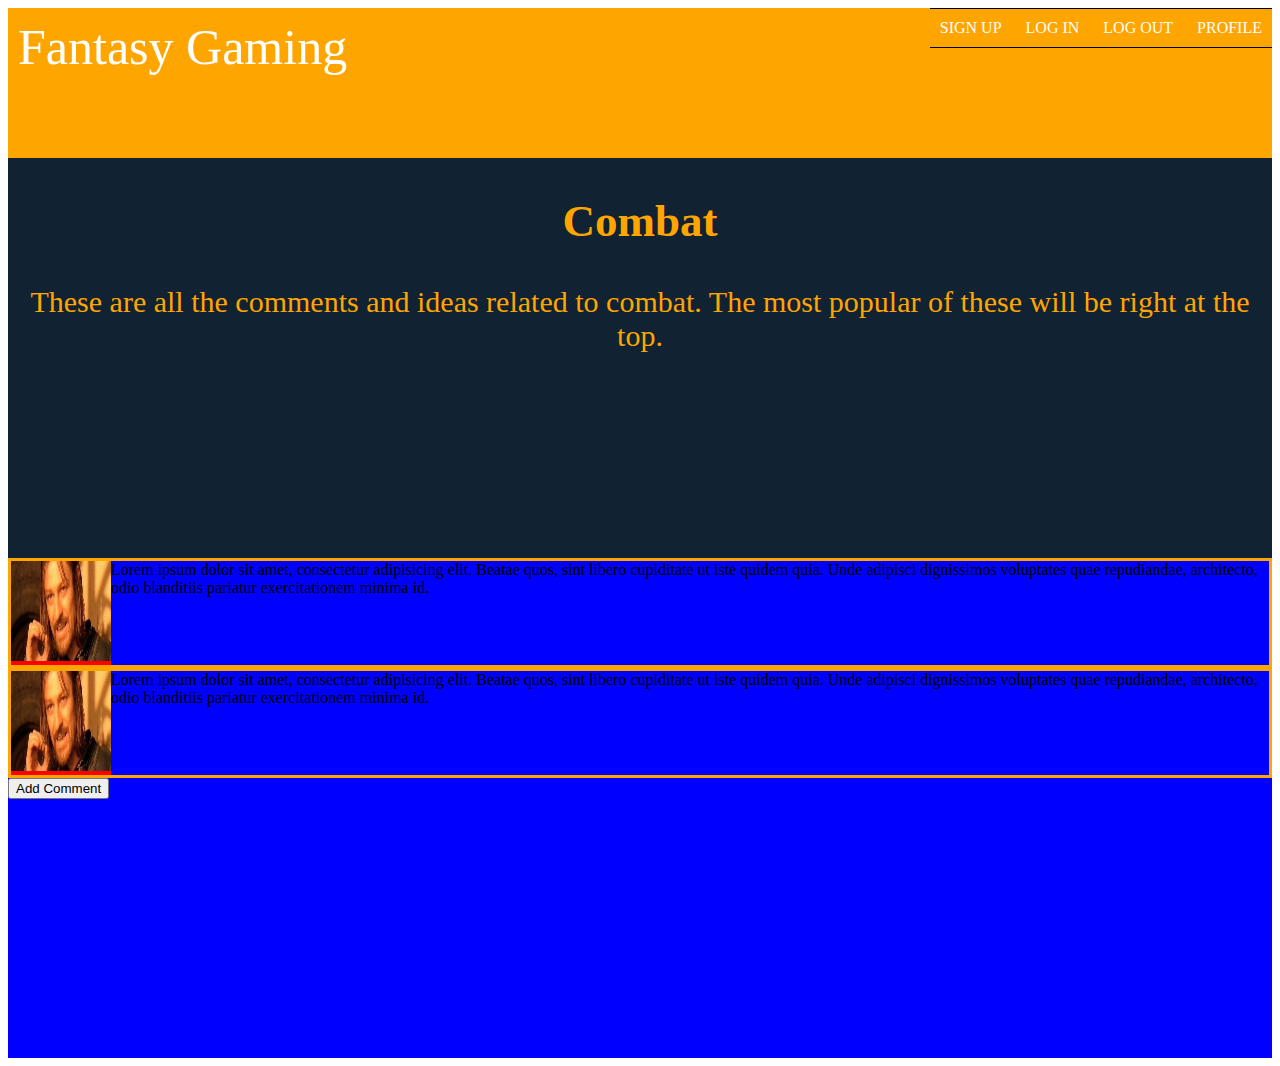
<file: combat.html>
<!DOCTYPE html>
<html lang="en">
<head>
	<meta charset="UTF-8">
	<title>
	</title>
	<link rel="stylesheet" href="home.css">
</head>
<body>
	<div class="hero">
		<header>
			<a href="file:///home/keith/sites/localhost/final-project-test/final-project-test/index.html" class="logo">Fantasy Gaming</a>
			<nav>
				<a href="file:///home/keith/sites/localhost/final-project-test/final-project-test/sign-up.html">Sign Up</a>
				<a href="file:///home/keith/sites/localhost/final-project-test/final-project-test/sign-in.html">Log In</a>
				<a href="/logout">Log Out</a>
				<a href="file:///home/keith/sites/localhost/final-project-test/final-project-test/profile.html">Profile</a>
			</nav>
		</header>
		<div class="sub-header">
			<div class="combat-head">
				<h2>Combat</h2>
				<div>These are all the comments and ideas related to combat.  The most popular of these will be right at the top.</div>
			</div>
		</div>
	</div>
	<main>
		<div class="comment">
			<div class="profile-picture">
				<a href="file:///home/keith/sites/localhost/final-project-test/final-project-test/profile.html"><img src="images/sample-profile.jpg" height="100" width="100" alt=""></a>
			</div>
			<div>
				Lorem ipsum dolor sit amet, consectetur adipisicing elit. Beatae quos, sint libero cupiditate ut iste quidem quia. Unde adipisci dignissimos voluptates quae repudiandae, architecto, odio blanditiis pariatur exercitationem minima id.
			</div>
		</div>
		<div class="comment">
			<div class="profile-picture">
				<a href="file:///home/keith/sites/localhost/final-project-test/final-project-test/profile.html"><img src="images/sample-profile.jpg" height="100" width="100" alt=""></a>
			</div>
			<div>
				Lorem ipsum dolor sit amet, consectetur adipisicing elit. Beatae quos, sint libero cupiditate ut iste quidem quia. Unde adipisci dignissimos voluptates quae repudiandae, architecto, odio blanditiis pariatur exercitationem minima id.
			</div>
		</div>
		<button>Add Comment</button>
	</main>
</body>
</html>
</file>
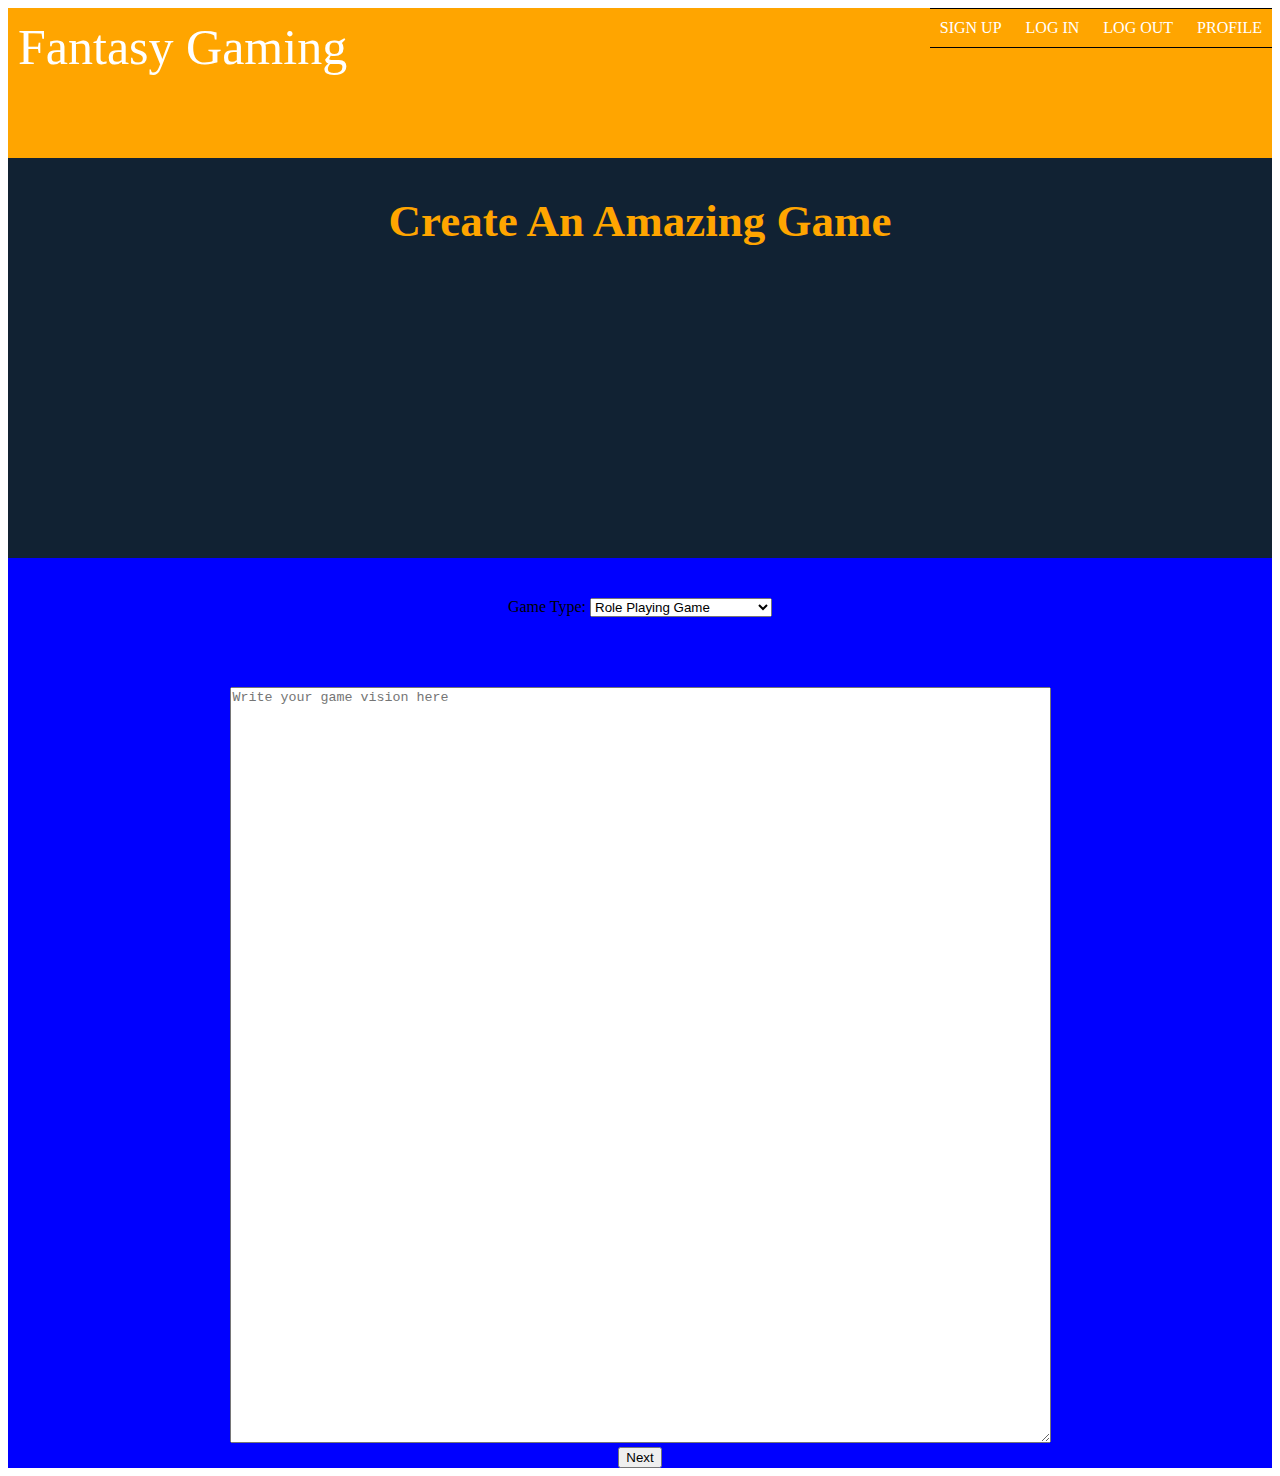
<file: game-create.html>
<!DOCTYPE html>
<html lang="en">
<head>
	<meta charset="UTF-8">
	<title>
	</title>
	<link rel="stylesheet" href="home.css">
</head>
<body>
	<div class="hero">
		<header>
			<a href="file:///home/keith/sites/localhost/final-project-test/final-project-test/index.html" class="logo">Fantasy Gaming</a>
			<nav>
				<a href="file:///home/keith/sites/localhost/final-project-test/final-project-test/sign-up.html">Sign Up</a>
				<a href="file:///home/keith/sites/localhost/final-project-test/final-project-test/sign-in.html">Log In</a>
				<a href="/logout">Log Out</a>
				<a href="file:///home/keith/sites/localhost/final-project-test/final-project-test/profile.html">Profile</a>
			</nav>
		</header>
		<div class="sub-header">
			<div class="game-create-head">
				<h2>Create An Amazing Game</h2>
			</div>
		</div>
	</div>
	<main>
		<form action="file:///home/keith/sites/localhost/final-project-test/final-project-test/wizard-page-1.html" class="game-create">
			Game Type: <select name="" id="">
				<option value="RPG">Role Playing Game</option>
				<option value="FPS">First Person Shooter </option>
				<option value="RTS">Real Time Strategy</option>
				<option value="AA">Action Adventure</option>
				<option value="MMO">Massive Multiplayer Online</option>
			</select><br>
			<textarea placeholder="Write your game vision here" name="" id="" cols="100" rows="50"></textarea><br>
			<button>Next</button>
		</form>
	</main>
</file>
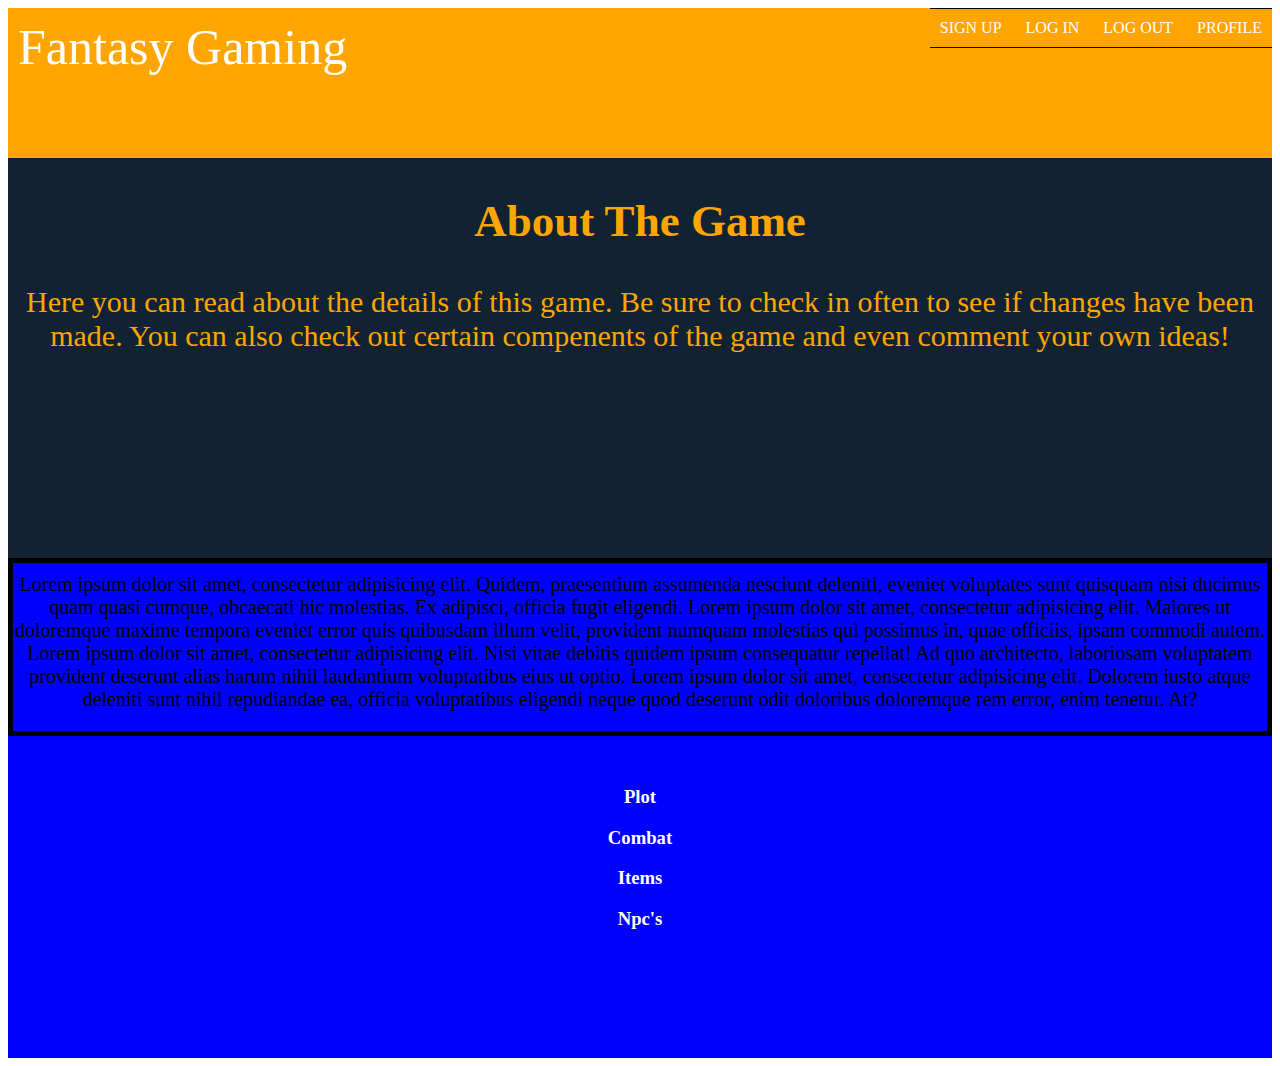
<file: game-details.html>
<!DOCTYPE html>
<html lang="en">
<head>
	<meta charset="UTF-8">
	<title>
	</title>
	<link rel="stylesheet" href="home.css">
</head>
<body>
	<div class="hero">
		<header>
			<a href="file:///home/keith/sites/localhost/final-project-test/final-project-test/index.html" class="logo">Fantasy Gaming</a>
			<nav>
				<a href="file:///home/keith/sites/localhost/final-project-test/final-project-test/sign-up.html">Sign Up</a>
				<a href="file:///home/keith/sites/localhost/final-project-test/final-project-test/sign-in.html">Log In</a>
				<a href="/logout">Log Out</a>
				<a href="file:///home/keith/sites/localhost/final-project-test/final-project-test/profile.html">Profile</a>
			</nav>
		</header>
		<div class="sub-header">
			<div class="game-details-head">
				<h2>About The Game</h2>
				<div>Here you can read about the details of this game.  Be sure to check in often to see if changes have been made.  You can also check out certain compenents of the game and even comment your own ideas!</div>
			</div>
		</div>
	</div>
	<main>
		<div class="game-details">
			<p>
				Lorem ipsum dolor sit amet, consectetur adipisicing elit. Quidem, praesentium assumenda nesciunt deleniti, eveniet voluptates sunt quisquam nisi ducimus quam quasi cumque, obcaecati hic molestias. Ex adipisci, officia fugit eligendi.
				Lorem ipsum dolor sit amet, consectetur adipisicing elit. Maiores ut doloremque maxime tempora eveniet error quis quibusdam illum velit, provident numquam molestias qui possimus in, quae officiis, ipsam commodi autem.
				Lorem ipsum dolor sit amet, consectetur adipisicing elit. Nisi vitae debitis quidem ipsum consequatur repellat! Ad quo architecto, laboriosam voluptatem provident deserunt alias harum nihil laudantium voluptatibus eius ut optio.
				Lorem ipsum dolor sit amet, consectetur adipisicing elit. Dolorem iusto atque deleniti sunt nihil repudiandae ea, officia voluptatibus eligendi neque quod deserunt odit doloribus doloremque rem error, enim tenetur. At?
			</p>
		</div>
		<div class="game-components">
			<h3>
				<a href="file:///home/keith/sites/localhost/final-project-test/final-project-test/plot.html">Plot</a>
			</h3>
			<h3>
				<a href="file:///home/keith/sites/localhost/final-project-test/final-project-test/combat.html">Combat</a>
			</h3>
			<h3>
				<a href="file:///home/keith/sites/localhost/final-project-test/final-project-test/item.html">Items</a>
			</h3>
			<h3>
				<a href="file:///home/keith/sites/localhost/final-project-test/final-project-test/npc.html">Npc's</a>
			</h3>
		</div>
	</main>
</body>
</html>
</file>
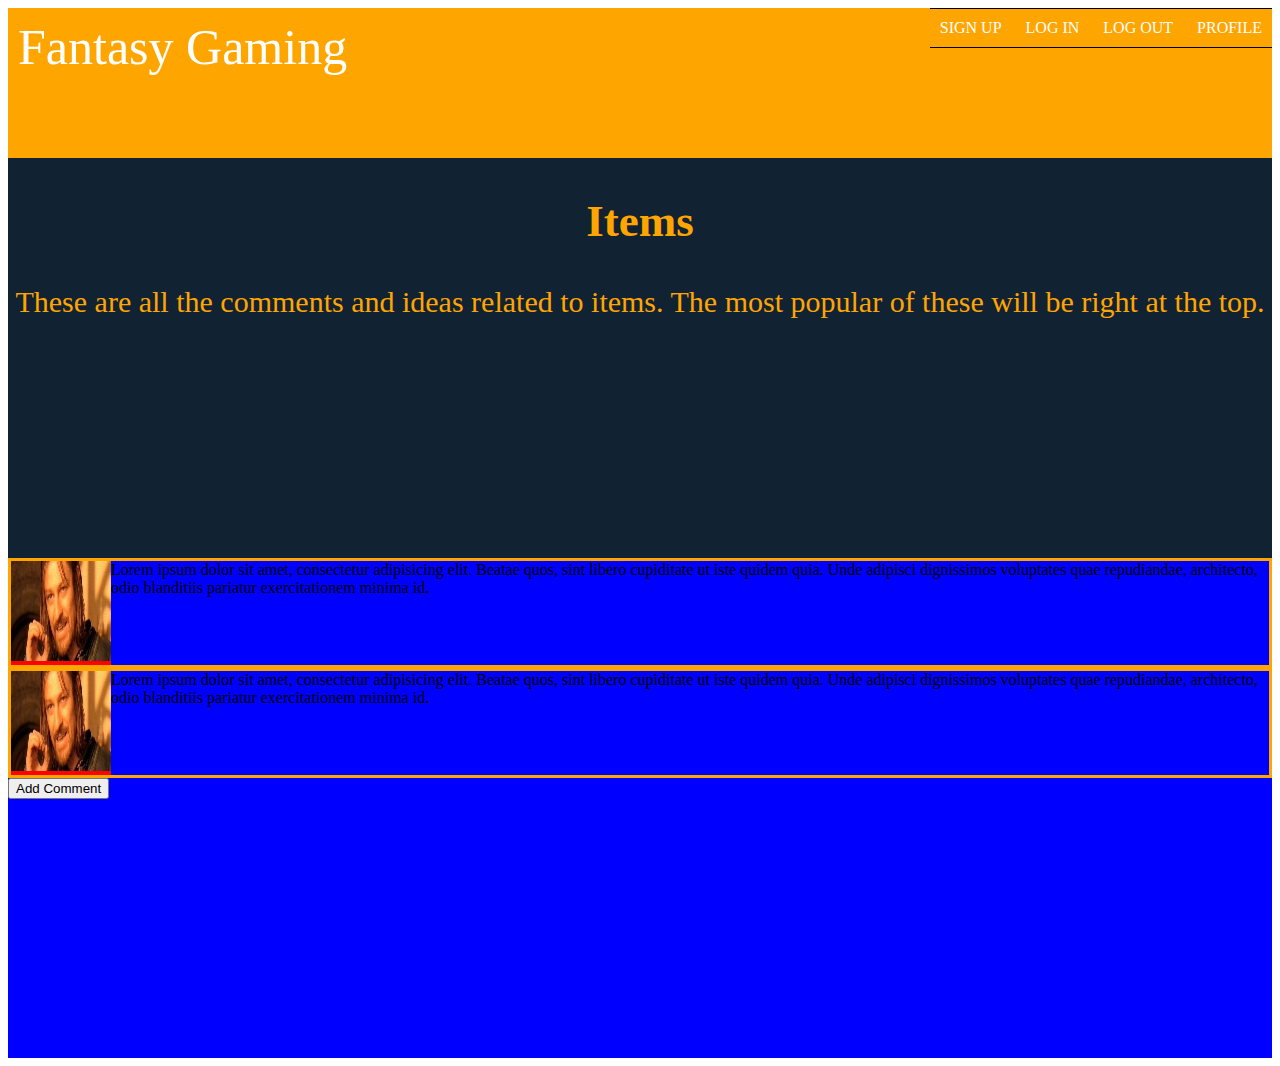
<file: item.html>
<!DOCTYPE html>
<html lang="en">
<head>
	<meta charset="UTF-8">
	<title>
	</title>
	<link rel="stylesheet" href="home.css">
</head>
<body>
	<div class="hero">
		<header>
			<a href="file:///home/keith/sites/localhost/final-project-test/final-project-test/index.html" class="logo">Fantasy Gaming</a>
			<nav>
				<a href="file:///home/keith/sites/localhost/final-project-test/final-project-test/sign-up.html">Sign Up</a>
				<a href="file:///home/keith/sites/localhost/final-project-test/final-project-test/sign-in.html">Log In</a>
				<a href="/logout">Log Out</a>
				<a href="file:///home/keith/sites/localhost/final-project-test/final-project-test/profile.html">Profile</a>
			</nav>
		</header>
		<div class="sub-header">
			<div class="item-head">
				<h2>Items</h2>
				<div>These are all the comments and ideas related to items.  The most popular of these will be right at the top.</div>
			</div>
		</div>
	</div>
	<main>
		<div class="comment">
			<div class="profile-picture">
				<a href="file:///home/keith/sites/localhost/final-project-test/final-project-test/profile.html"><img src="images/sample-profile.jpg" height="100" width="100" alt=""></a>
			</div>
			<div>
				Lorem ipsum dolor sit amet, consectetur adipisicing elit. Beatae quos, sint libero cupiditate ut iste quidem quia. Unde adipisci dignissimos voluptates quae repudiandae, architecto, odio blanditiis pariatur exercitationem minima id.
			</div>
		</div>
		<div class="comment">
			<div class="profile-picture">
				<a href="file:///home/keith/sites/localhost/final-project-test/final-project-test/profile.html"><img src="images/sample-profile.jpg" height="100" width="100" alt=""></a>
			</div>
			<div>
				Lorem ipsum dolor sit amet, consectetur adipisicing elit. Beatae quos, sint libero cupiditate ut iste quidem quia. Unde adipisci dignissimos voluptates quae repudiandae, architecto, odio blanditiis pariatur exercitationem minima id.
			</div>
		</div>
		<button>Add Comment</button>
	</main>
</body>
</html>
</file>
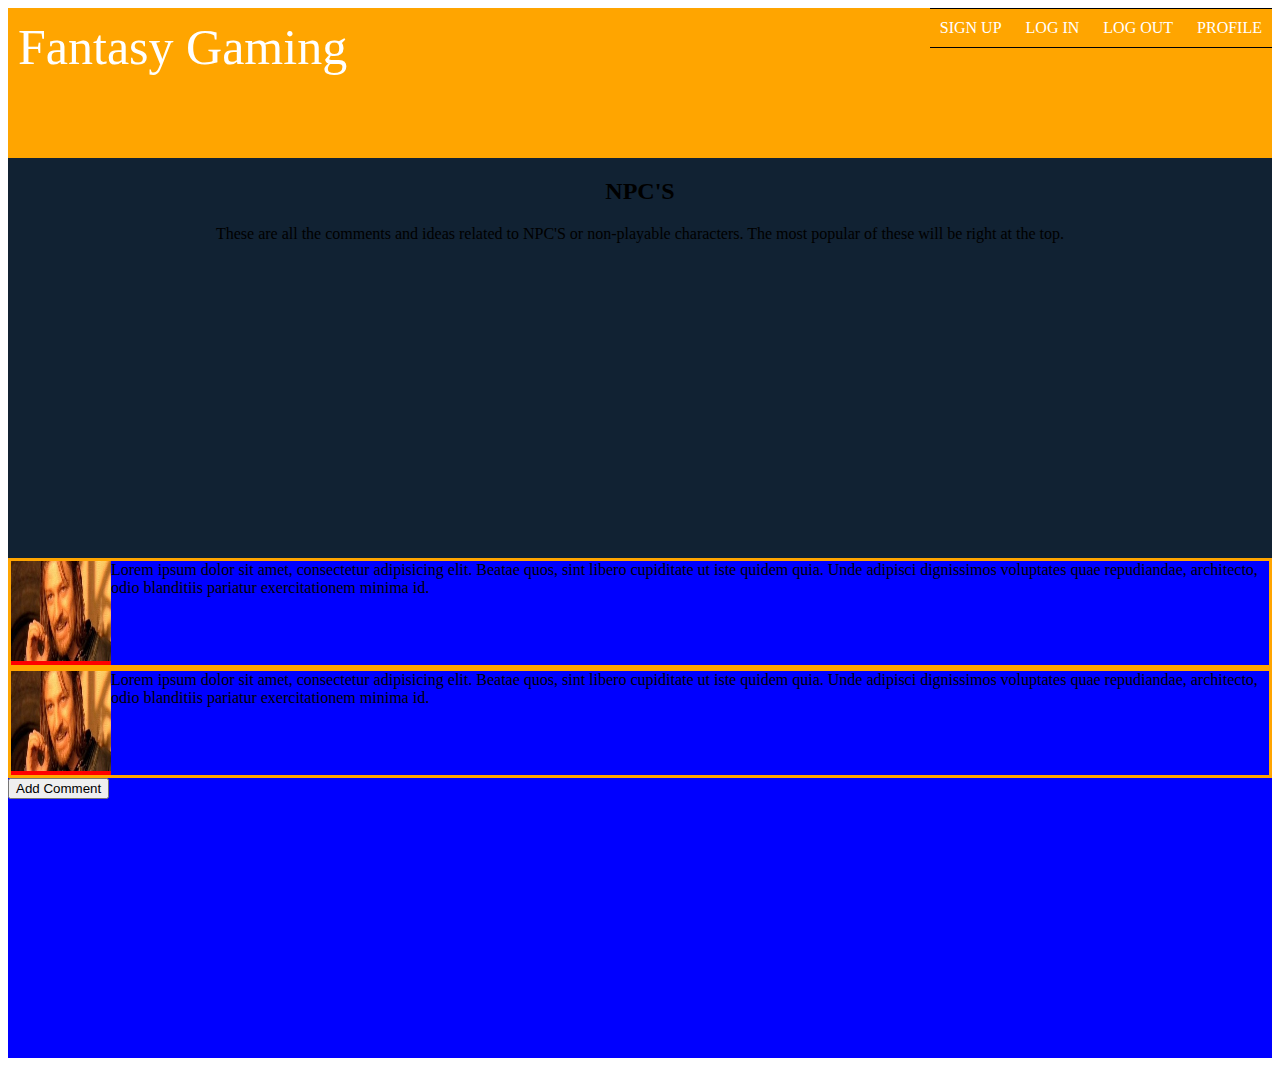
<file: npc.html>
<!DOCTYPE html>
<html lang="en">
<head>
	<meta charset="UTF-8">
	<title>
	</title>
	<link rel="stylesheet" href="home.css">
</head>
<body>
	<div class="hero">
		<header>
			<a href="file:///home/keith/sites/localhost/final-project-test/final-project-test/index.html" class="logo">Fantasy Gaming</a>
			<nav>
				<a href="file:///home/keith/sites/localhost/final-project-test/final-project-test/sign-up.html">Sign Up</a>
				<a href="file:///home/keith/sites/localhost/final-project-test/final-project-test/sign-in.html">Log In</a>
				<a href="/logout">Log Out</a>
				<a href="file:///home/keith/sites/localhost/final-project-test/final-project-test/profile.html">Profile</a>
			</nav>
		</header>
		<div class="sub-header">
			<div class="npc-head">
				<h2>NPC'S</h2>
				<div>These are all the comments and ideas related to NPC'S or non-playable characters.  The most popular of these will be right at the top.</div>
			</div>
		</div>
	</div>
	<main>
		<div class="comment">
			<div class="profile-picture">
				<a href="file:///home/keith/sites/localhost/final-project-test/final-project-test/profile.html"><img src="images/sample-profile.jpg" height="100" width="100" alt=""></a>
			</div>
			<div>
				Lorem ipsum dolor sit amet, consectetur adipisicing elit. Beatae quos, sint libero cupiditate ut iste quidem quia. Unde adipisci dignissimos voluptates quae repudiandae, architecto, odio blanditiis pariatur exercitationem minima id.
			</div>
		</div>
		<div class="comment">
			<div class="profile-picture">
				<a href="file:///home/keith/sites/localhost/final-project-test/final-project-test/profile.html"><img src="images/sample-profile.jpg" height="100" width="100" alt=""></a>
			</div>
			<div>
				Lorem ipsum dolor sit amet, consectetur adipisicing elit. Beatae quos, sint libero cupiditate ut iste quidem quia. Unde adipisci dignissimos voluptates quae repudiandae, architecto, odio blanditiis pariatur exercitationem minima id.
			</div>
		</div>
		<button>Add Comment</button>
	</main>
</body>
</html>
</file>
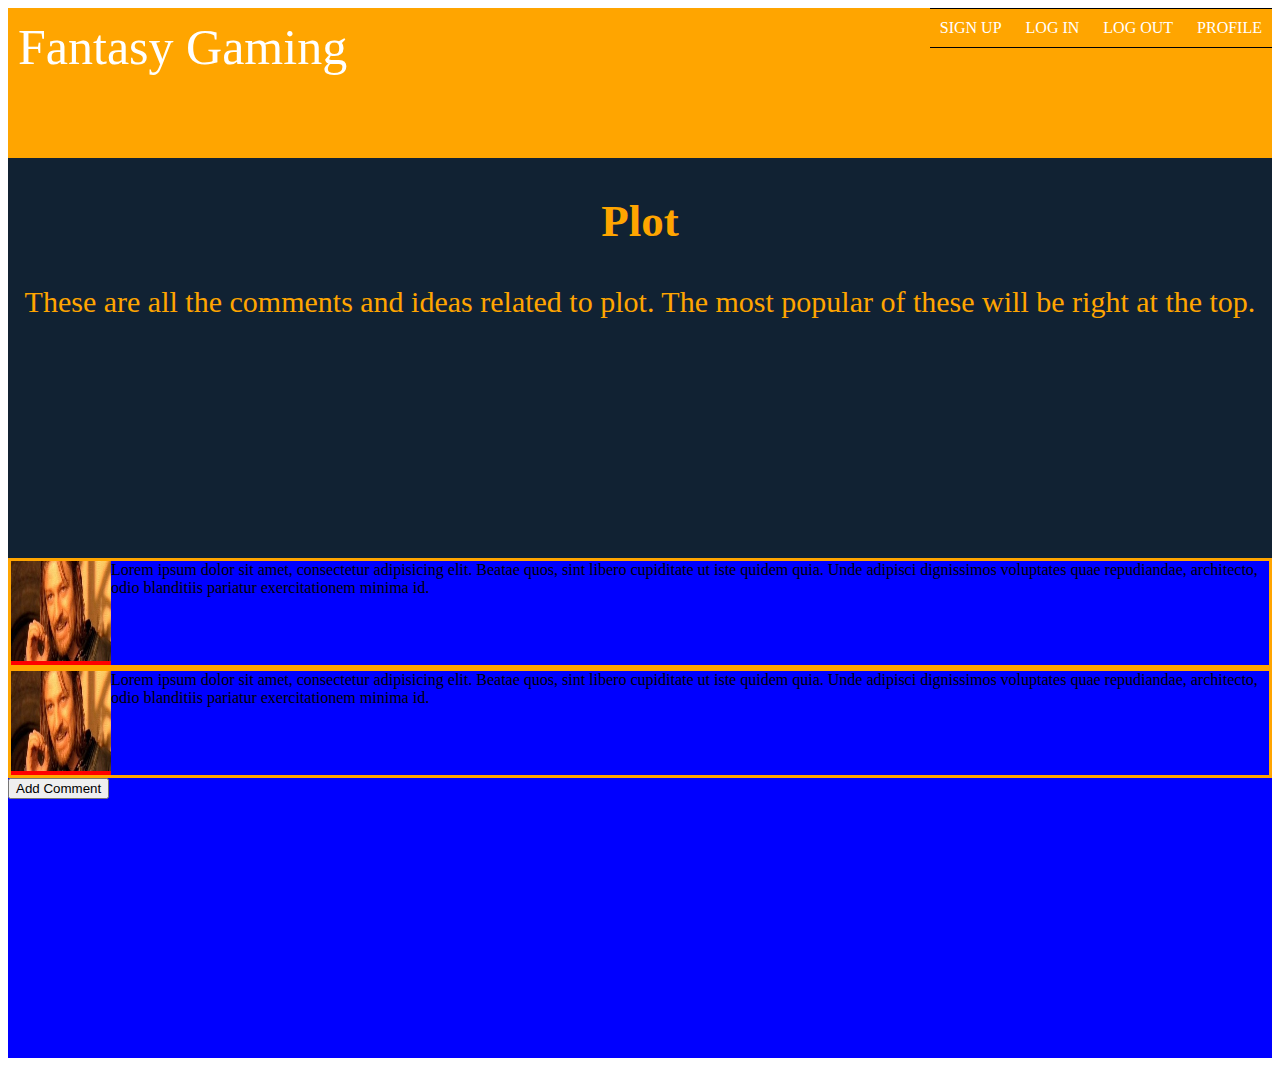
<file: plot.html>
<!DOCTYPE html>
<html lang="en">
<head>
	<meta charset="UTF-8">
	<title>
	</title>
	<link rel="stylesheet" href="home.css">
</head>
<body>
	<div class="hero">
		<header>
			<a href="file:///home/keith/sites/localhost/final-project-test/final-project-test/index.html" class="logo">Fantasy Gaming</a>
			<nav>
				<a href="file:///home/keith/sites/localhost/final-project-test/final-project-test/sign-up.html">Sign Up</a>
				<a href="file:///home/keith/sites/localhost/final-project-test/final-project-test/sign-in.html">Log In</a>
				<a href="/logout">Log Out</a>
				<a href="file:///home/keith/sites/localhost/final-project-test/final-project-test/profile.html">Profile</a>
			</nav>
		</header>
		<div class="sub-header">
			<div class="plot-head">
				<h2>Plot</h2>
				<div>These are all the comments and ideas related to plot.  The most popular of these will be right at the top.</div>
			</div>
		</div>
	</div>
	<main>
		<div class="comment">
			<div class="profile-picture">
				<a href="file:///home/keith/sites/localhost/final-project-test/final-project-test/profile.html"><img src="images/sample-profile.jpg" height="100" width="100" alt=""></a>
			</div>
			<div>
					Lorem ipsum dolor sit amet, consectetur adipisicing elit. Beatae quos, sint libero cupiditate ut iste quidem quia. Unde adipisci dignissimos voluptates quae repudiandae, architecto, odio blanditiis pariatur exercitationem minima id.
			</div>
		</div>
		<div class="comment">
			<div class="profile-picture">
				<a href="file:///home/keith/sites/localhost/final-project-test/final-project-test/profile.html"><img src="images/sample-profile.jpg" height="100" width="100" alt=""></a>
			</div>
			<div>
				Lorem ipsum dolor sit amet, consectetur adipisicing elit. Beatae quos, sint libero cupiditate ut iste quidem quia. Unde adipisci dignissimos voluptates quae repudiandae, architecto, odio blanditiis pariatur exercitationem minima id.
			</div>
		</div>
		<button>Add Comment</button>
	</main>
</body>
</html>
</file>
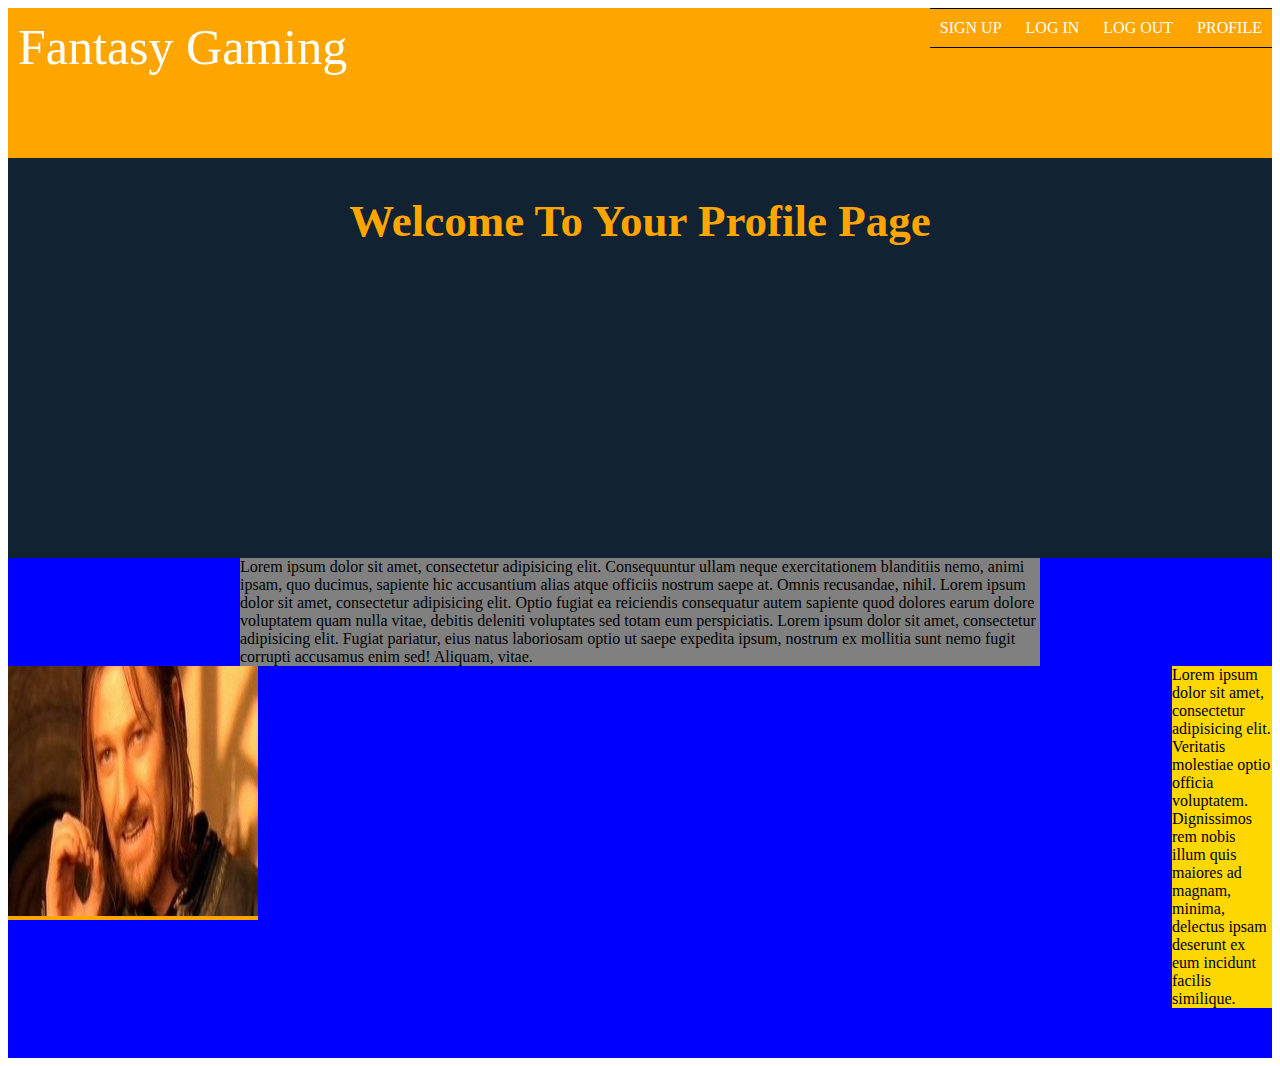
<file: profile.html>
<!DOCTYPE html>
<html lang="en">
<head>
	<meta charset="UTF-8">
	<title>
	</title>
	<link rel="stylesheet" href="home.css">
</head>
<body>
	<div class="hero">
		<header>
			<a href="file:///home/keith/sites/localhost/final-project-test/final-project-test/index.html" class="logo">Fantasy Gaming</a>
			<nav>
				<a href="file:///home/keith/sites/localhost/final-project-test/final-project-test/sign-up.html">Sign Up</a>
				<a href="file:///home/keith/sites/localhost/final-project-test/final-project-test/sign-in.html">Log In</a>
				<a href="/logout">Log Out</a>
				<a href="file:///home/keith/sites/localhost/final-project-test/final-project-test/profile.html">Profile</a>
			</nav>
		</header>
			<div class="sub-header">
			<div class="profile-head">
				<h2>Welcome To Your Profile Page</h2>
			</div>
		</div>
	</div>
	<main>
		<div class="update-section">
			Lorem ipsum dolor sit amet, consectetur adipisicing elit. Consequuntur ullam neque exercitationem blanditiis nemo, animi ipsam, quo ducimus, sapiente hic accusantium alias atque officiis nostrum saepe at. Omnis recusandae, nihil.
			Lorem ipsum dolor sit amet, consectetur adipisicing elit. Optio fugiat ea reiciendis consequatur autem sapiente quod dolores earum dolore voluptatem quam nulla vitae, debitis deleniti voluptates sed totam eum perspiciatis.
			Lorem ipsum dolor sit amet, consectetur adipisicing elit. Fugiat pariatur, eius natus laboriosam optio ut saepe expedita ipsum, nostrum ex mollitia sunt nemo fugit corrupti accusamus enim sed! Aliquam, vitae.
		</div>
		<div class="profle">
			<div class="profile-pic">
				<img src="images/sample-profile.jpg" height="250" width="250" alt="">
			</div>
			<div class="user-details">
				Lorem ipsum dolor sit amet, consectetur adipisicing elit. Veritatis molestiae optio officia voluptatem. Dignissimos rem nobis illum quis maiores ad magnam, minima, delectus ipsam deserunt ex eum incidunt facilis similique.
			</div>
		</div>
	</main>
</file>
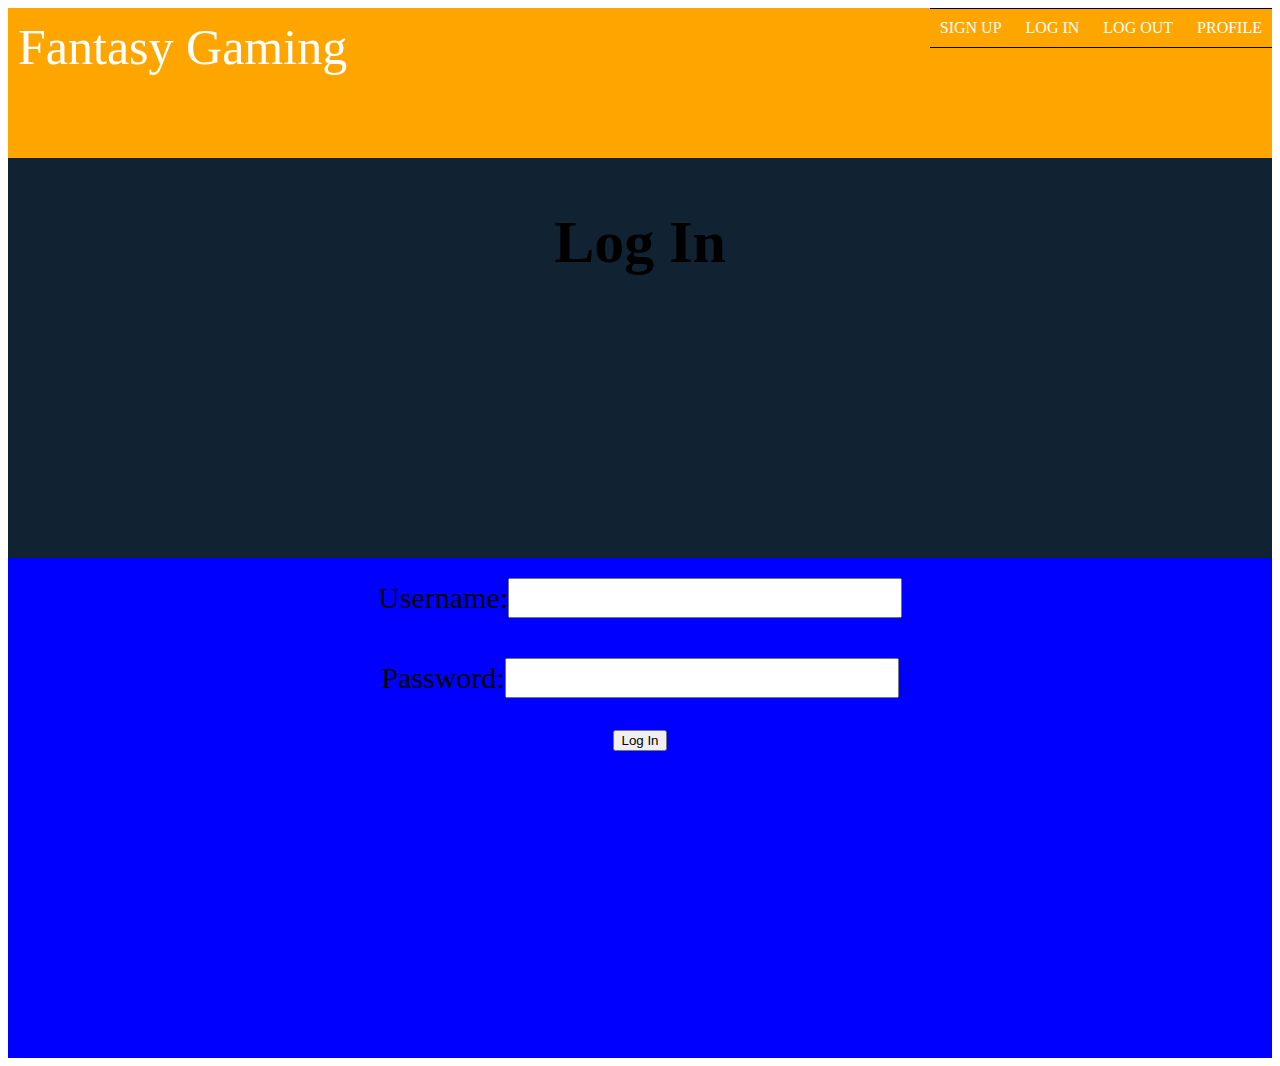
<file: sign-in.html>
<!DOCTYPE html>
<html lang="en">
<head>
	<meta charset="UTF-8">
	<title>
	</title>
	<link rel="stylesheet" href="home.css">
</head>
<body>
	<div class="hero">
		<header>
			<a href="file:///home/keith/sites/localhost/final-project-test/final-project-test/index.html" class="logo">Fantasy Gaming</a>
			<nav>
				<a href="file:///home/keith/sites/localhost/final-project-test/final-project-test/sign-up.html">Sign Up</a>
				<a href="file:///home/keith/sites/localhost/final-project-test/final-project-test/sign-in.html">Log In</a>
				<a href="/logout">Log Out</a>
				<a href="file:///home/keith/sites/localhost/final-project-test/final-project-test/profile.html">Profile</a>
			</nav>
		</header>
		<div class="sub-header">
			<div class="sign-in-head">
				<h2>Log In</h2>
			</div>
		</div>
	</div>
	</div>
	<main>
		<form action="" class="sign-in">
			Username:<input type="text"><br>
			Password:<input type="text"><br>
			<button>Log In</button>
		</form>
	</main>
</file>
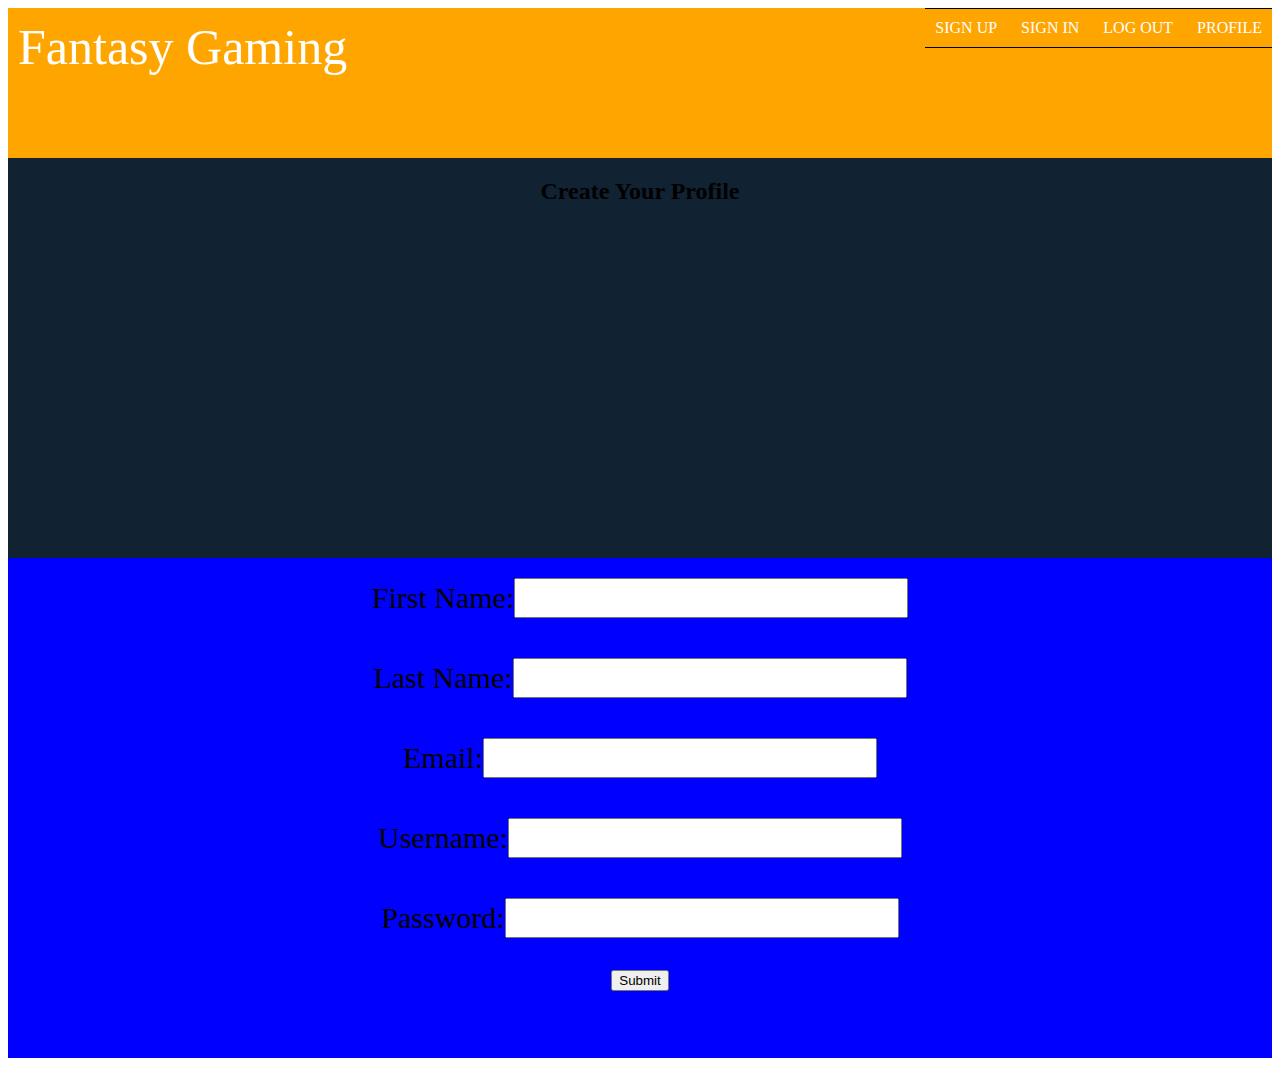
<file: sign-up.html>
<!DOCTYPE html>
<html lang="en">
<head>
	<meta charset="UTF-8">
	<title>
	</title>
	<link rel="stylesheet" href="home.css">
</head>
<body>
	<div class="hero">
		<header>
			<a href="file:///home/keith/sites/localhost/final-project-test/final-project-test/index.html" class="logo">Fantasy Gaming</a>
			<nav>
				<a href="file:///home/keith/sites/localhost/final-project-test/final-project-test/sign-up.html">Sign Up</a>
				<a href="/signin">Sign In</a>
				<a href="/logout">Log Out</a>
				<a href="file:///home/keith/sites/localhost/final-project-test/final-project-test/profile.html">Profile</a>
			</nav>
		</header>
		<div class="sub-header">
			<div>
				<h2>Create Your Profile</h2>
			</div>
		</div>
	</div>
	</div>
	<main>
		<form action="" class="sign-up">
			First Name:<input type="text"><br>
			Last Name:<input type="text"><br>
			Email:<input type="email"><br>
			Username:<input type="text"><br>
			Password:<input type="text"><br>
			<button>Submit</button>
		</form>
	</main>
</body>
</file>
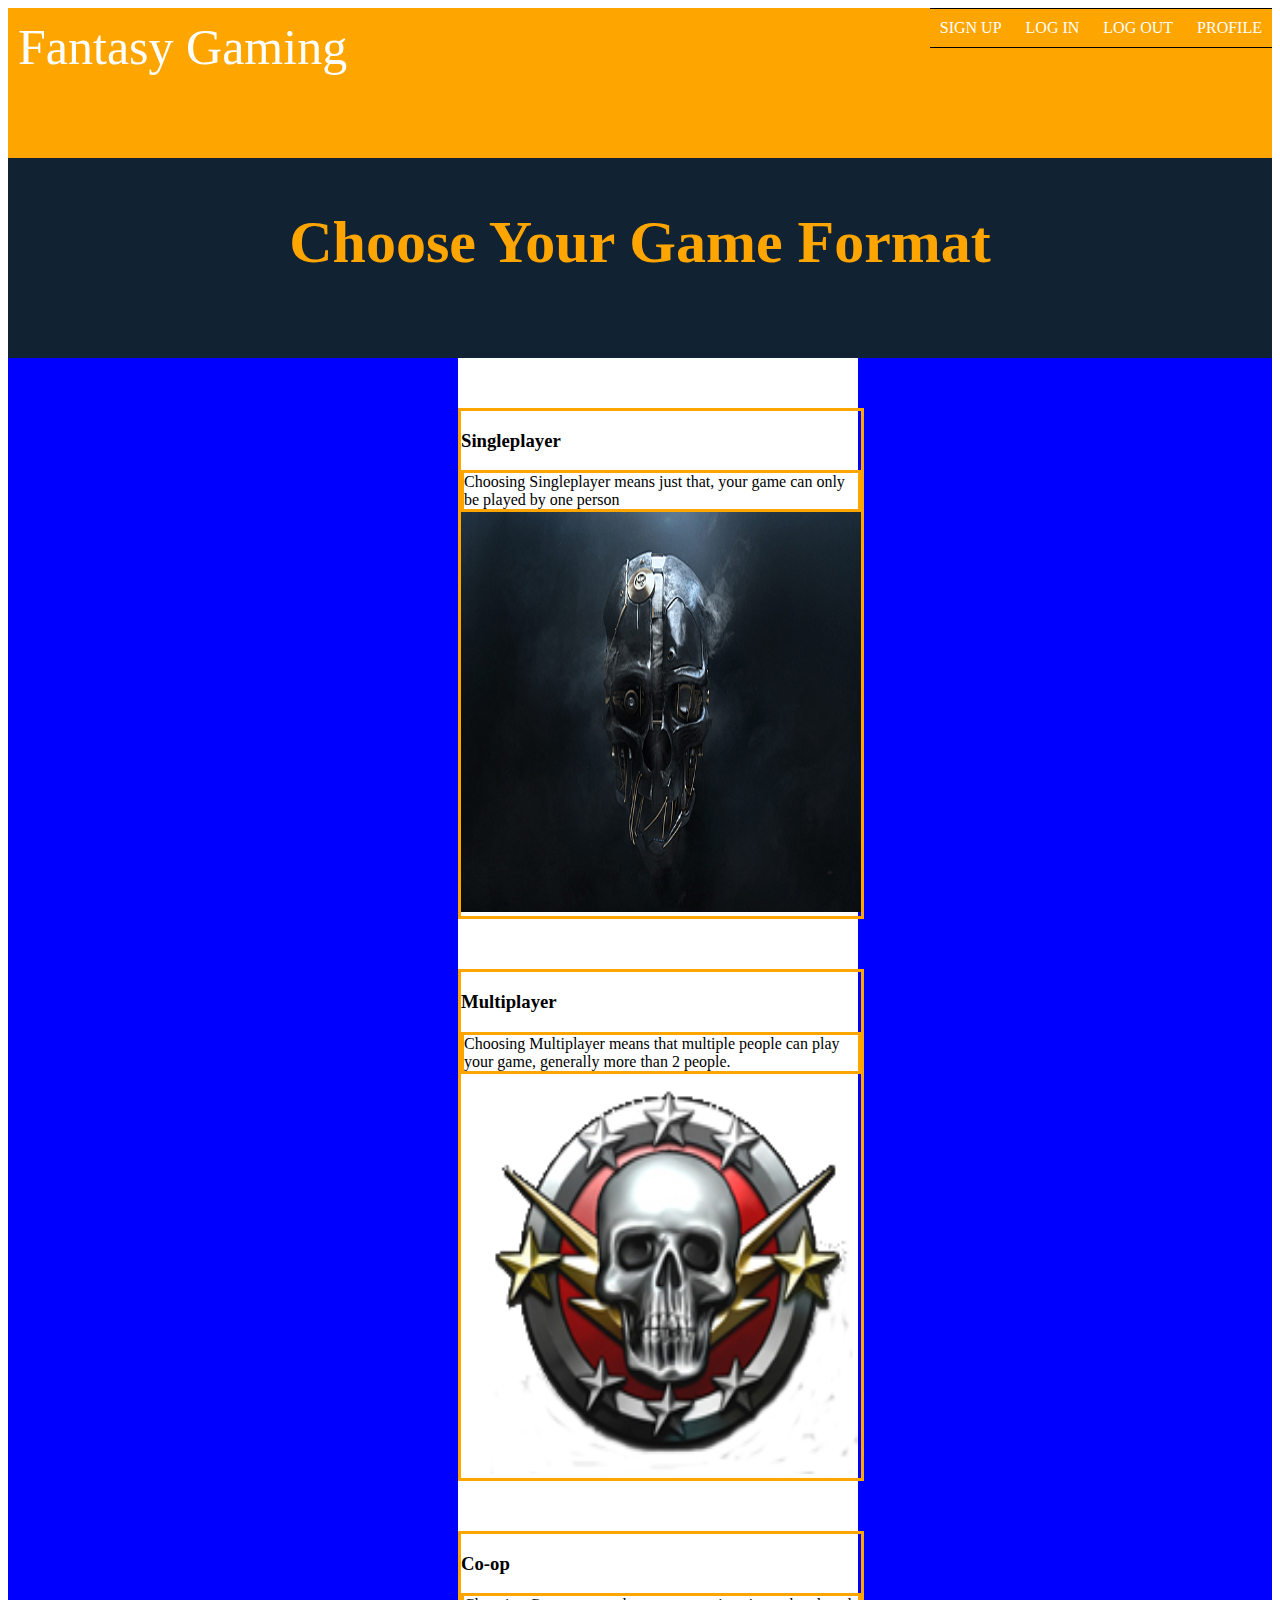
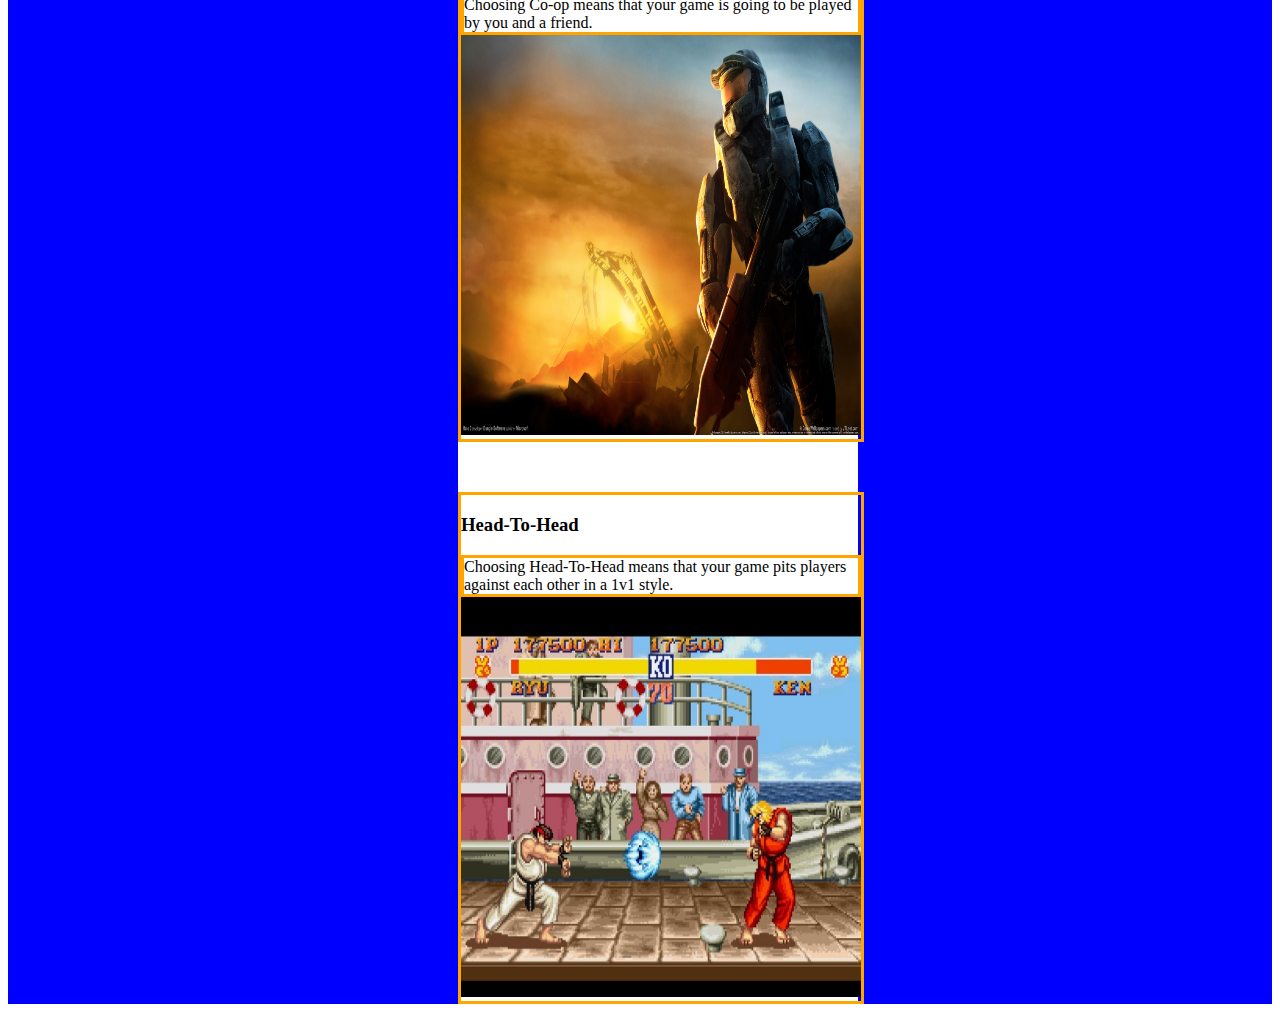
<file: wizard-page-1.html>
<!DOCTYPE html>
<html lang="en">
<head>
	<meta charset="UTF-8">
	<title>
	</title>
	<link rel="stylesheet" href="home.css">
</head>
<body>
	<div class="hero">
		<header>
			<a href="file:///home/keith/sites/localhost/final-project-test/final-project-test/index.html" class="logo">Fantasy Gaming</a>
			<nav>
				<a href="file:///home/keith/sites/localhost/final-project-test/final-project-test/sign-up.html">Sign Up</a>
				<a href="file:///home/keith/sites/localhost/final-project-test/final-project-test/sign-in.html">Log In</a>
				<a href="/logout">Log Out</a>
				<a href="file:///home/keith/sites/localhost/final-project-test/final-project-test/profile.html">Profile</a>
			</nav>
		</header>
		<div class="wizard1-sub-header">
			<div class="wizard-page1-head">
				<h2>Choose Your Game Format</h2>
			</div>
		</div>
	</div>
	<main>
		<div class="gallery">
			<div class="singleplayer">
				<h3>
					Singleplayer
				</h3>
				<div>
					Choosing Singleplayer means just that, your game can only be played by one person
				</div>
				<a href="file:///home/keith/sites/localhost/final-project-test/final-project-test/wizard-page-2.html"><img src="images/singleplayer.jpg" width="400" height="400" alt=""></a>
			</div>
			<div class="multiplayer">
				<h3>
					Multiplayer
				</h3>
				<div>
					Choosing Multiplayer means that multiple people can play your game, generally more than 2 people.
				</div>
				<a href="file:///home/keith/sites/localhost/final-project-test/final-project-test/wizard-page-2.html"><img src="images/multiplayer.png" width="400" height="400" alt=""></a>
			</div>	
			<div class="splitscreen">
				<h3>
					Co-op
				</h3>
				<div>
					Choosing Co-op means that your game is going to be played by you and a friend.
				</div>
				<a href="file:///home/keith/sites/localhost/final-project-test/final-project-test/wizard-page-2.html"><img src="images/splitscreen.jpg" width="400" height="400" alt=""></a>
			</div>	<div class="head-to-head">
				<h3>
					Head-To-Head
				</h3>
				<div>
					Choosing Head-To-Head means that your game pits players against each other in a 1v1 style.
				</div>
				<a href="file:///home/keith/sites/localhost/final-project-test/final-project-test/wizard-page-2.html"><img src="images/headtohead.jpg" width="400" height="400" alt=""></a>
			</div>
		</div>
	</main>
</body>
</html>
</file>
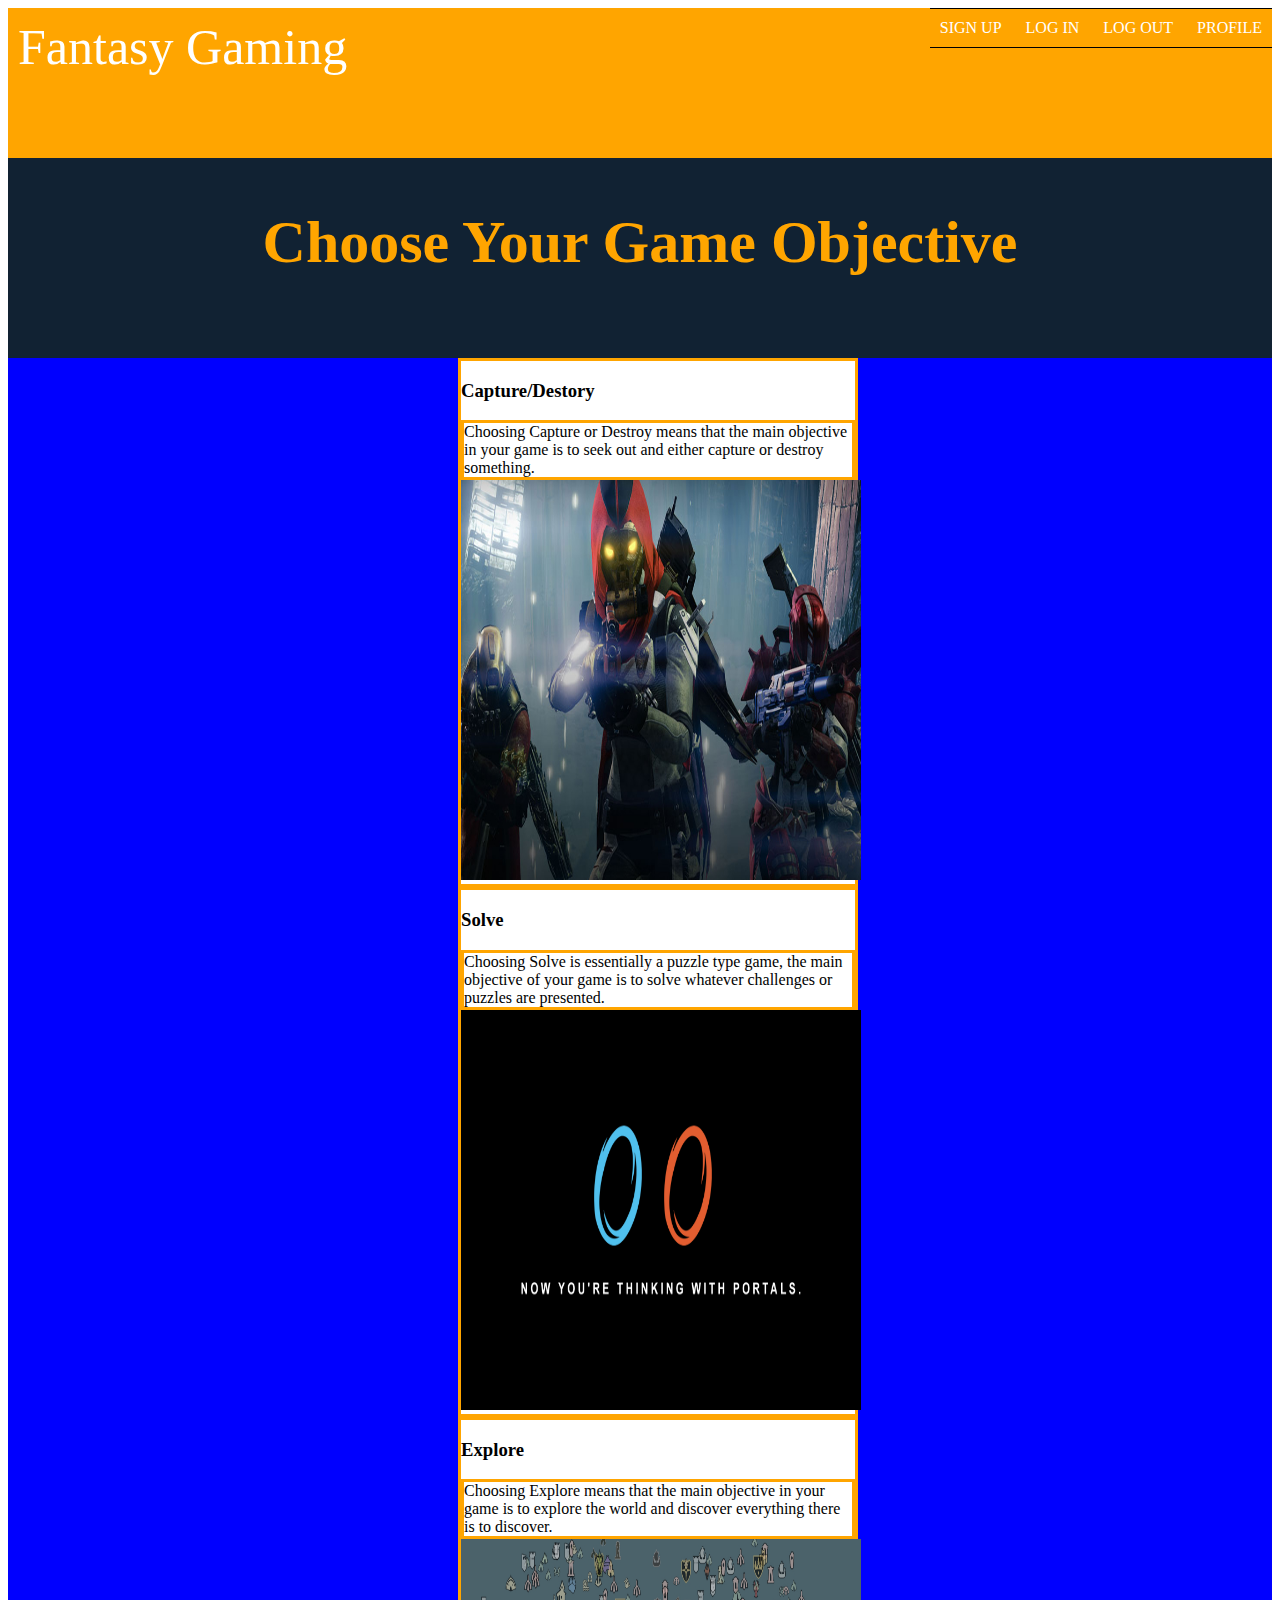
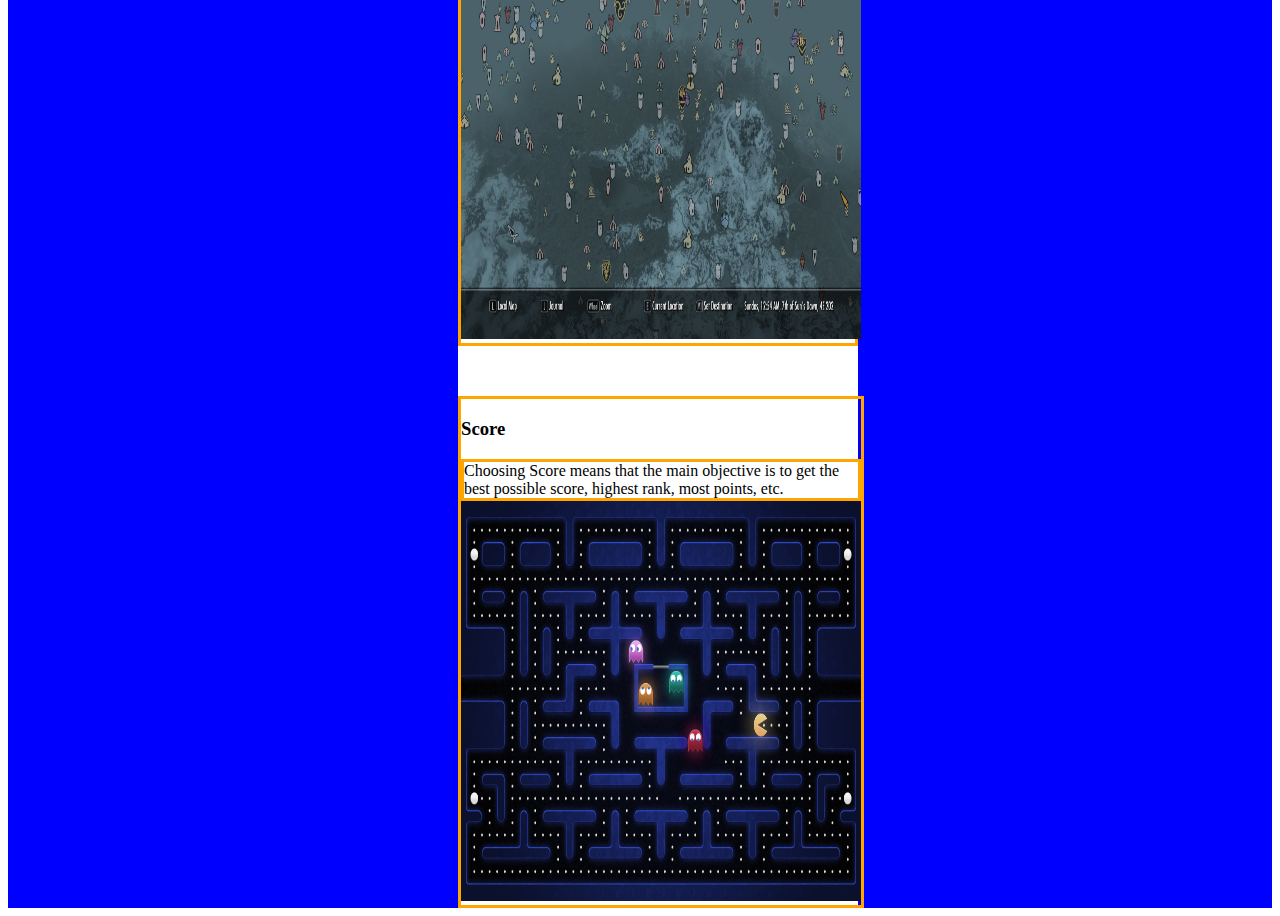
<file: wizard-page-2.html>
<!DOCTYPE html>
<html lang="en">
<head>
	<meta charset="UTF-8">
	<title>
	</title>
	<link rel="stylesheet" href="home.css">
</head>
<body>
	<div class="hero">
		<header>
			<a href="file:///home/keith/sites/localhost/final-project-test/final-project-test/index.html" class="logo">Fantasy Gaming</a>
			<nav>
				<a href="file:///home/keith/sites/localhost/final-project-test/final-project-test/sign-up.html">Sign Up</a>
				<a href="file:///home/keith/sites/localhost/final-project-test/final-project-test/sign-in.html">Log In</a>
				<a href="/logout">Log Out</a>
				<a href="file:///home/keith/sites/localhost/final-project-test/final-project-test/profile.html">Profile</a>
			</nav>
		</header>
		<div class="wizard1-sub-header">
			<div class="wizard-page1-head">
				<h2>Choose Your Game Objective</h2>
			</div>
		</div>
	</div>
	<main>
		<div class="gallery">
			<div class="search">
				<h3>
					Capture/Destory
				</h3>
				<div>
					Choosing Capture or Destroy means that the main objective in your game is to seek out and either capture or destroy something.
				</div>
				<a href="file:///home/keith/sites/localhost/final-project-test/final-project-test/wizard-page-3.html"><img src="images/destroy.jpg" width="400" height="400" alt=""></a>
			</div>
			<div class="Solve">
				<h3>
					Solve
				</h3>
				<div>
					Choosing Solve is essentially a puzzle type game, the main objective of your game is to solve whatever challenges or puzzles are presented.
				</div>
				<a href="file:///home/keith/sites/localhost/final-project-test/final-project-test/wizard-page-3.html"><img src="images/solve.jpg" width="400" height="400" alt=""></a>
			</div>	
			<div class="Explore">
				<h3>
					Explore
				</h3>
				<div>
					Choosing Explore means that the main objective in your game is to explore the world and discover everything there is to discover.
				</div>
				<a href="file:///home/keith/sites/localhost/final-project-test/final-project-test/wizard-page-3.html"><img src="images/explore.jpg" width="400" height="400" alt=""></a>
			</div>	<div class="head-to-head">
				<h3>
					Score
				</h3>
				<div>
					Choosing Score means that the main objective is to get the best possible score, highest rank, most points, etc.
				</div>
				<a href="file:///home/keith/sites/localhost/final-project-test/final-project-test/wizard-page-3.html"><img src="images/score.jpg" width="400" height="400" alt=""></a>
			</div>
		</div>
	</main>
</body>
</html>
</file>
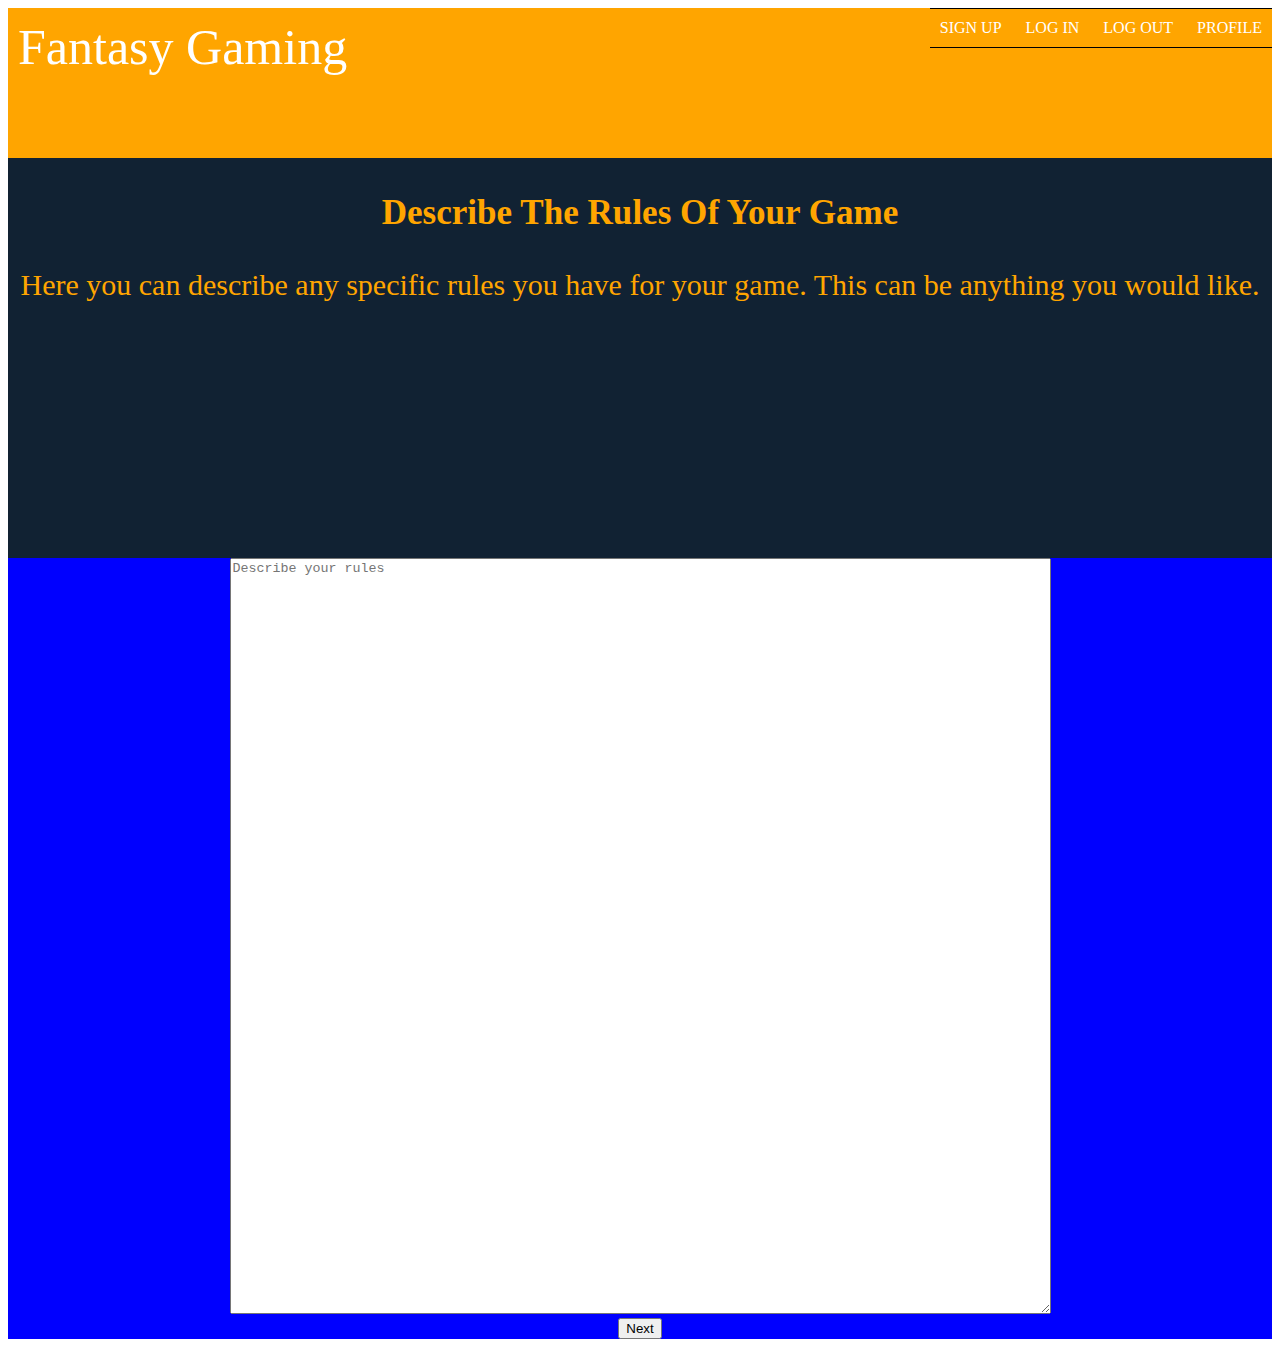
<file: wizard-page-3.html>
<!DOCTYPE html>
<html lang="en">
<head>
	<meta charset="UTF-8">
	<title>
	</title>
	<link rel="stylesheet" href="home.css">
</head>
<body>
	<div class="hero">
		<header>
			<a href="file:///home/keith/sites/localhost/final-project-test/final-project-test/index.html" class="logo">Fantasy Gaming</a>
			<nav>
				<a href="file:///home/keith/sites/localhost/final-project-test/final-project-test/sign-up.html">Sign Up</a>
				<a href="file:///home/keith/sites/localhost/final-project-test/final-project-test/sign-in.html">Log In</a>
				<a href="/logout">Log Out</a>
				<a href="file:///home/keith/sites/localhost/final-project-test/final-project-test/profile.html">Profile</a>
			</nav>
		</header>
		<div class="sub-header">
			<div class="wiz3-head">
				<h3>Describe The Rules Of Your Game</h3>
				<div>Here you can describe any specific rules you have for your game.  This can be anything you would like.</div>
			</div>
		</div>
	</div>
	<main>
		<form action="file:///home/keith/sites/localhost/final-project-test/final-project-test/wizard-page-4.html" class="game-create">
			<textarea placeholder="Describe your rules" name="" id="" cols="100" rows="50"></textarea><br>
			<button>Next</button>
		</form>
	</main>
</file>
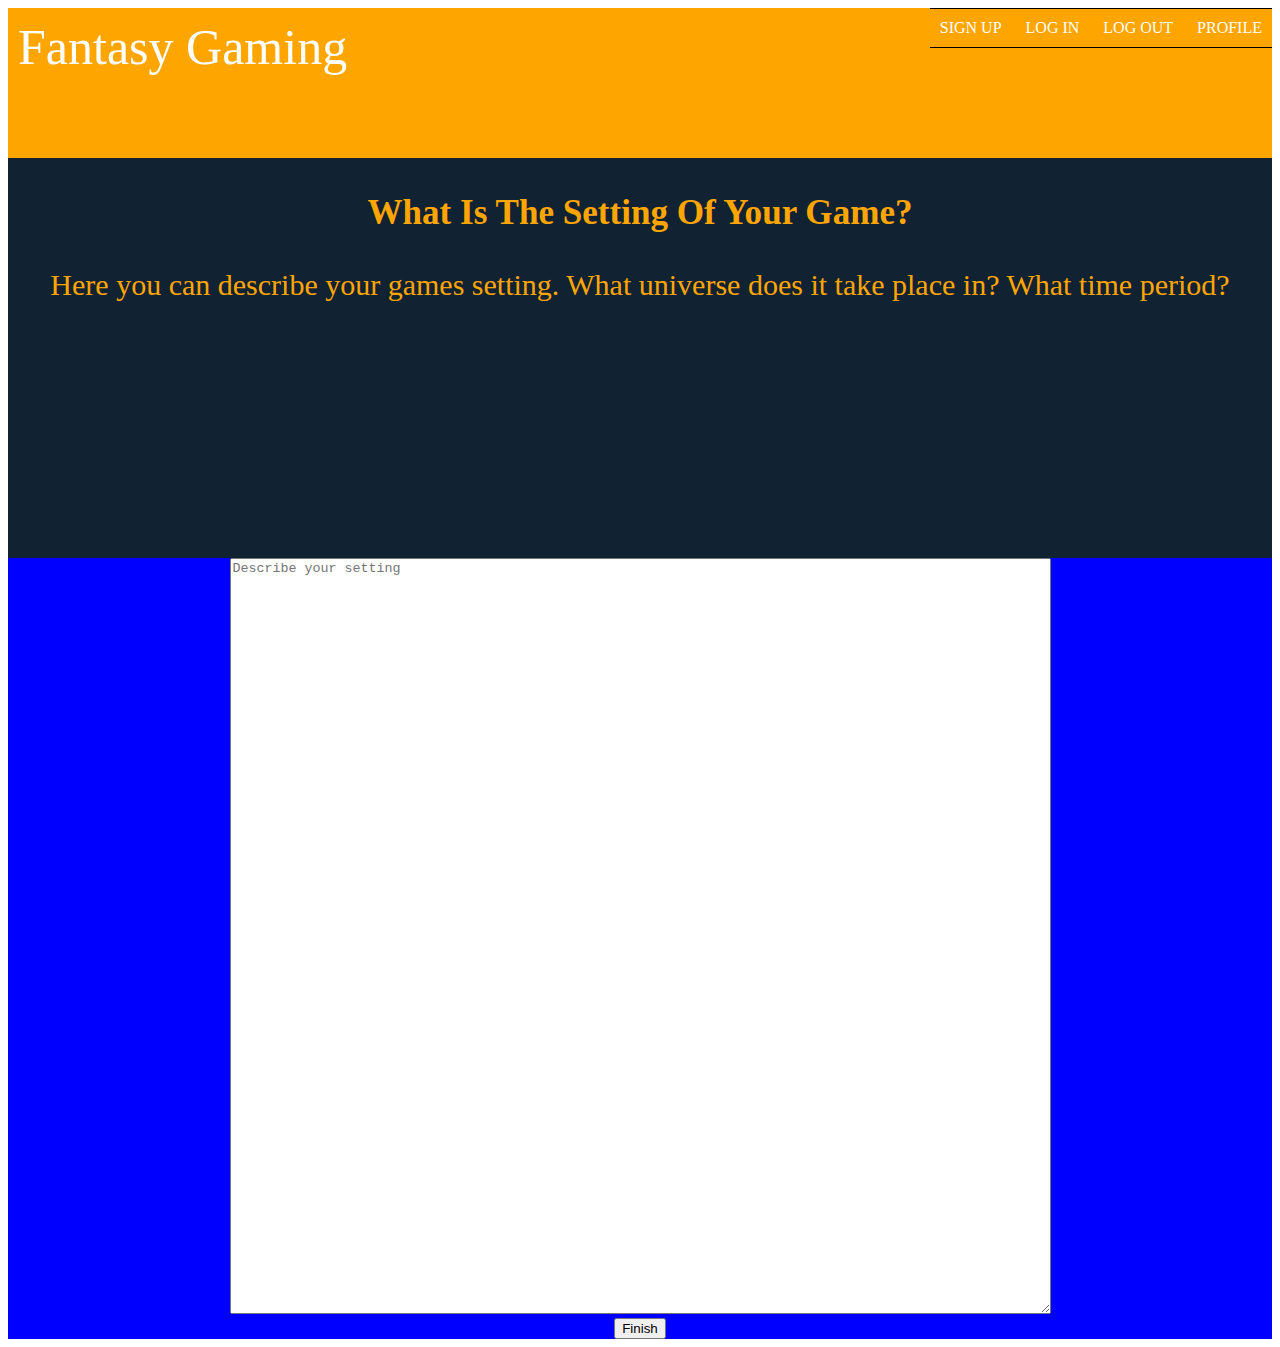
<file: wizard-page-4.html>
<!DOCTYPE html>
<html lang="en">
<head>
	<meta charset="UTF-8">
	<title>
	</title>
	<link rel="stylesheet" href="home.css">
</head>
<body>
	<div class="hero">
		<header>
			<a href="file:///home/keith/sites/localhost/final-project-test/final-project-test/index.html" class="logo">Fantasy Gaming</a>
			<nav>
				<a href="file:///home/keith/sites/localhost/final-project-test/final-project-test/sign-up.html">Sign Up</a>
				<a href="file:///home/keith/sites/localhost/final-project-test/final-project-test/sign-in.html">Log In</a>
				<a href="/logout">Log Out</a>
				<a href="file:///home/keith/sites/localhost/final-project-test/final-project-test/profile.html">Profile</a>
			</nav>
		</header>
		<div class="sub-header">
			<div class="wiz3-head">
				<h3>What Is The Setting Of Your Game?</h3>
				<div>Here you can describe your games setting.  What universe does it take place in?  What time period?  </div>
			</div>
		</div>
	</div>
	<main>
		<form action="file:///home/keith/sites/localhost/final-project-test/final-project-test/game-details.html" class="game-create">
			<textarea placeholder="Describe your setting" name="" id="" cols="100" rows="50"></textarea><br>
			<button>Finish</button>
		</form>
	</main>
</file>
<file: home.css>
a {
	color:white;
	text-decoration: none;
}

/**********************
		Hero Section
***********************/

.hero {
	min-height: 100px;
	background-color: red;
	overflow: hidden;
	position: relative;
}

header {
	height: 150px;
	background-color: orange;
	text-align: center;
	position: relative;
}

.logo {
	position: absolute;
	top: 10px;
	left: 10px;
	font-size: 50px;
}

nav {
	position: absolute;
	top: 0;
	right: 0;
	border-top: 1px solid black;
	border-bottom: 1px solid black;
}

nav > a {
	display: inline-block;
	padding: 10px;
	text-transform: uppercase;
}


/********************************
	Main Section				
*********************************/

main {
	background-color: blue;
	min-height: 500px;
	position: relative;
	overflow: hidden;
}
/*******************
	index page     
*******************/
.game-links {
	text-align: center;
	background-color: gold;
	margin-top: 50px;
	display: inline-block;
	margin-left: 600px;
	
}

.game-links a {
	font-size: 30px;
/*	display: block;*/
	/*margin-top: 20px;*/
}

.sub-header {
	background-color: #123;
	overflow: hidden;
	min-height: 400px;
	margin: 0 auto;
	text-align: center;
}

.mission {
	background-color: #555;
	color: white;
	font-size: 25px;
	width: 400px;
	margin-left: 35%;

}

.create{
	background-color: #145;
	min-height: 50px;
	width: 250px;
	position: absolute;
	left: 40%;
	top: 60%;
}

.create > a {
	font-size: 20px;
	margin-top: 30px;
	display: inline-block;
}

.lightbox1 {
	background-color: pink;
	min-height: 150px;
	width: 200px;
	float: left;
	margin-left: 50px;


}.lightbox2 {
	background-color: pink;
	min-height: 150px;
	width: 200px;
	float: right;
	margin-right: 50px;
}

/*******************
	sign up page     
*******************/

.sign-up-head {
	font-size: 40px;
}

.sign-up {
	text-align: center;
	margin: 0 auto;
	font-size: 30px;
}

.sign-up > input {
	font-size: 30px;
	margin-top: 20px;
	margin-bottom: 20px;
}


/*******************
	profile page     
*******************/

.profile-head {
	color: orange;
	font-size: 30px;
}

.profile {
	background-color: black;
	width: 500px;
	min-height: 500px;
	overflow: hidden;
	margin: 0 auto;
}

.profile-pic {
	background-color: orange;
	float: left;
	margin-bottom: 50px;
}

.update-section {
	background-color: grey;
	width: 800px;
	margin: 0 auto;
}

.user-details {
	background-color: gold;
	float: right;
	min-height: 100px;
	width: 100px;
}


/*******************
	log in page     
*******************/

.sign-in-head {
	font-size: 40px
}

.sign-in {
	text-align: center;
	margin: 0 auto;
	font-size: 30px;
}

.sign-in > input {
	margin-top: 20px;
	margin-bottom: 20px;
	font-size: 30px;
}

/*******************
	Create a game page     
*******************/

.game-create-head {
	font-size: 30px;
	color: orange;
}

.game-create {
	text-align: center;
}

.game-create > select {
	margin-top: 40px;
	margin-bottom: 70px;
}

/*******************
	Game Details page     
*******************/

.game-details-head {
	color: orange;
	font-size: 30px;
}


.game-details {
	text-align: center;
	border: 5px solid black;
	
}

.game-details > p {
	margin-top: 10px;
	font-size: 20px;
}

.game-components {
	text-align: center;
	margin-top: 50px;
}

/*******************
	Wizard page 1    
*******************/

.wizard1-sub-header {
	background-color: #123;
	overflow: hidden;
	min-height: 200px;
	margin: 0 auto;
	text-align: center;
}

.wizard-page1-head {
	font-size: 40px;
	color: orange;
}

.gallery {
	background-color: #fff;
	margin-left: 450px;
	min-height: 600px;
	width: 400px;
}

.gallery div {
	border: 3px solid orange;
}

.singleplayer {
	margin-top: 50px;
	display: inline-block;
}

.multiplayer {
	margin-top: 50px;
	display: inline-block;
}

.splitscreen {
	margin-top: 50px;
	display: inline-block;
}

.head-to-head {
	margin-top: 50px;
	display: inline-block;
}

/*******************
	Wizard page 2    
*******************/

/*******************
	Wizard page 3    
*******************/

.wiz3-head {
	color: orange;
	font-size: 30px;
}

/*******************
	Wizard page 4    
*******************/

/*******************
	Plot Page    
*******************/

.plot-head {
	font-size: 30px;
	color: orange;
}

.comment {
	border: 3px solid orange;
	margin: 0 auto;
	overflow: hidden;
}

.profile-picture {
	background-color: red;
	min-height: 50px;
	width: 100px;
	float: left;
}


/*******************
	Item Page    
*******************/

.item-head {
	font-size: 30px;
	color: orange;
}

/*******************
	Combat Page    
*******************/

.combat-head {
	font-size: 30px;
	color: orange;
}

/*******************
	NPC Page    
*******************/

.npce-head {
	font-size: 30px;
	color: orange;
}
</file>
